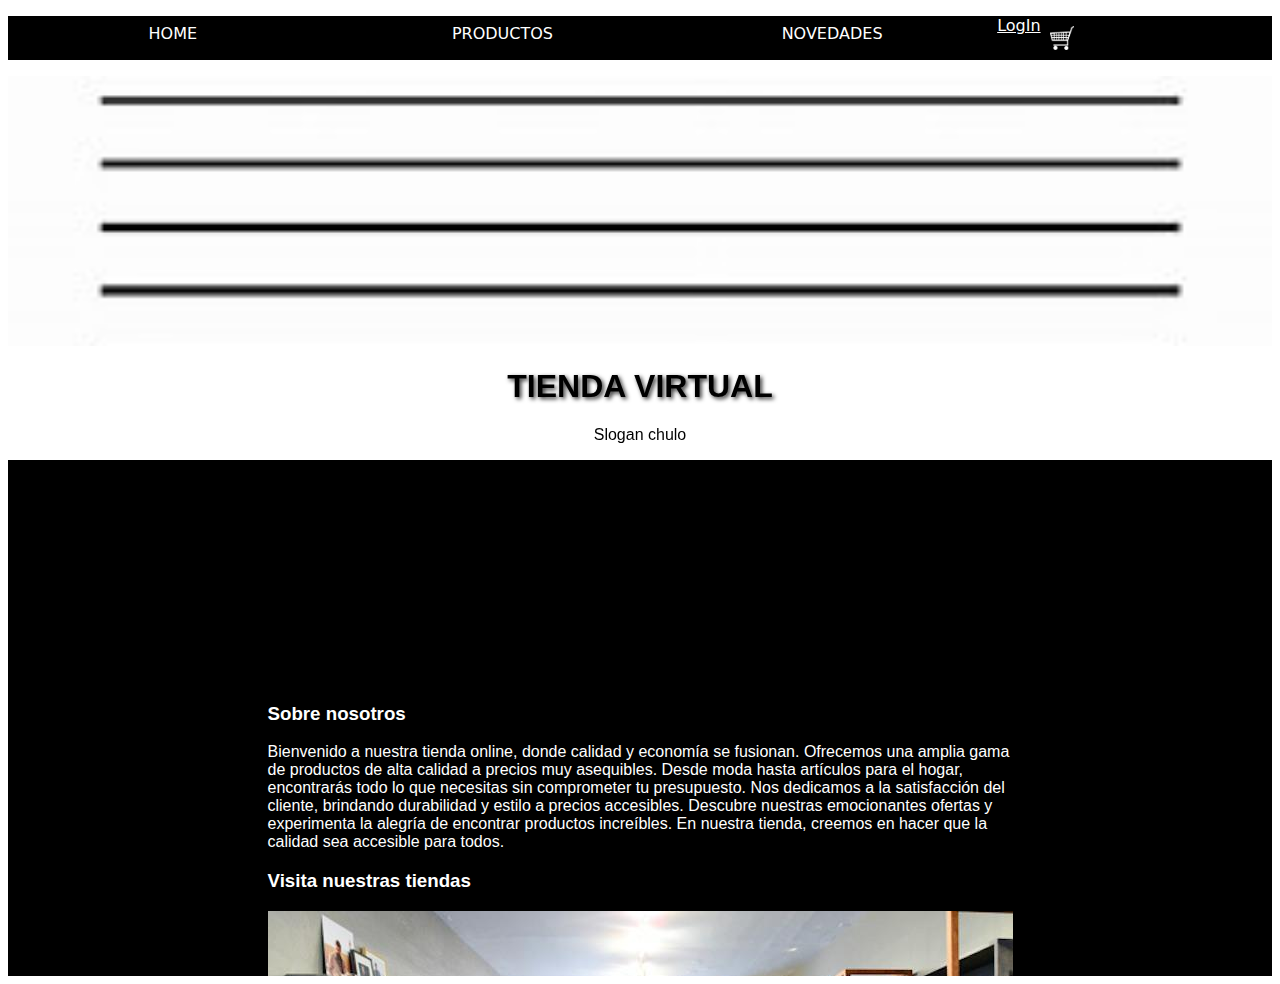
<file: index.html>
<!DOCTYPE html>
<html lang="es">
<head>
<meta charset="UTF-8 ">
<meta name="viewport" content="width=device-width, initial-scale=1.0">
	<title>Tienda</title>
    <link rel="stylesheet" href="UF3-2.css">
</head>
<body>
  <div class="lista"> 
    <ul class="menu-list">
        <li class="menu-item">HOME</li> 
        <li class="menu-item productos">
          PRODUCTOS
          <ul class="sub-menu">
            <a href="UF3-2-c1.html" class="enlaces"><li class="menu-item">Camisetas</li></a>
            <a href="UF3-2-c2.html" class="enlaces"><li class="menu-item">Sudaderas</li></a>
            <a href="UF3-2-c3.html" class="enlaces"><li class="menu-item">Pantalones</li></a>
            <a href="UF3-2-c4.html" class="enlaces"><li class="menu-item">Zapatos</li></a>
            <a href="UF3-2-c5.html" class="enlaces"><li class="menu-item">Accesorios</li></a>
        </ul>
      </li>          
        <li class="menu-item">NOVEDADES</li> 
        <a href="UF3-2li.html" class="enlaces"><li class="menu-item">LogIn</li></a> 
        <div class="image-container">
          <img src="carrito.png" width="10%" height="10%" alt="Imagen 1" class="responsive-image">
          <div class="hover-box2">
            <p class="mi-p"><li>camiseta</li>
                            <li>pantalones</li>
                            <li>pulsera hombre</li></p>
          </div>
        </div>
    </ul>
  </div>
  
  <div class="container">
    <!-- Seccion parallax -->
    <section class="parallax-bg" 
    style="background-image: url(blanco1.jpg)">
    </section>
    <section class="parallax-content">
      <div>
        <h1 class="mi-h1"><b>TIENDA VIRTUAL</b></h1>
        <p class="mi-p">Slogan chulo</p>
      </div>
    </section>
    
    <!-- Seccion NO parallax -->
    <section class="no-parallax-section bg-1">
      <div class="no-parallax-content">
        <h3 class="mi-h4">Sobre nosotros</h3>
        <p class="mi-p2">Bienvenido a nuestra tienda online, donde calidad y economía se fusionan. Ofrecemos una amplia gama de productos de alta calidad a precios muy asequibles. Desde moda hasta artículos para el hogar, encontrarás todo lo que necesitas sin comprometer tu presupuesto. Nos dedicamos a la satisfacción del cliente, brindando durabilidad y estilo a precios accesibles. Descubre nuestras emocionantes ofertas y experimenta la alegría de encontrar productos increíbles. En nuestra tienda, creemos en hacer que la calidad sea accesible para todos.
        </p>
        <h3 class="mi-h4">Visita nuestras tiendas</h3>
        <img src="ropa0.jpg">
          </div>
    </section>

        <footer>
          <div class="lista"> 
            <ul class="menu-list">
              <li class="menu-item">Sobre nosotros</li> 
              <li class="menu-item">Terminos y Condiciones</li> 
              <li class="menu-item">Contacto</li> 
            </ul>
            </div>
            <p class="enlaces">&copy; 2024 Tienda Virtual. Todos los derechos reservados.</p>
        </footer>
  </div>
</body>
</html>
</file>
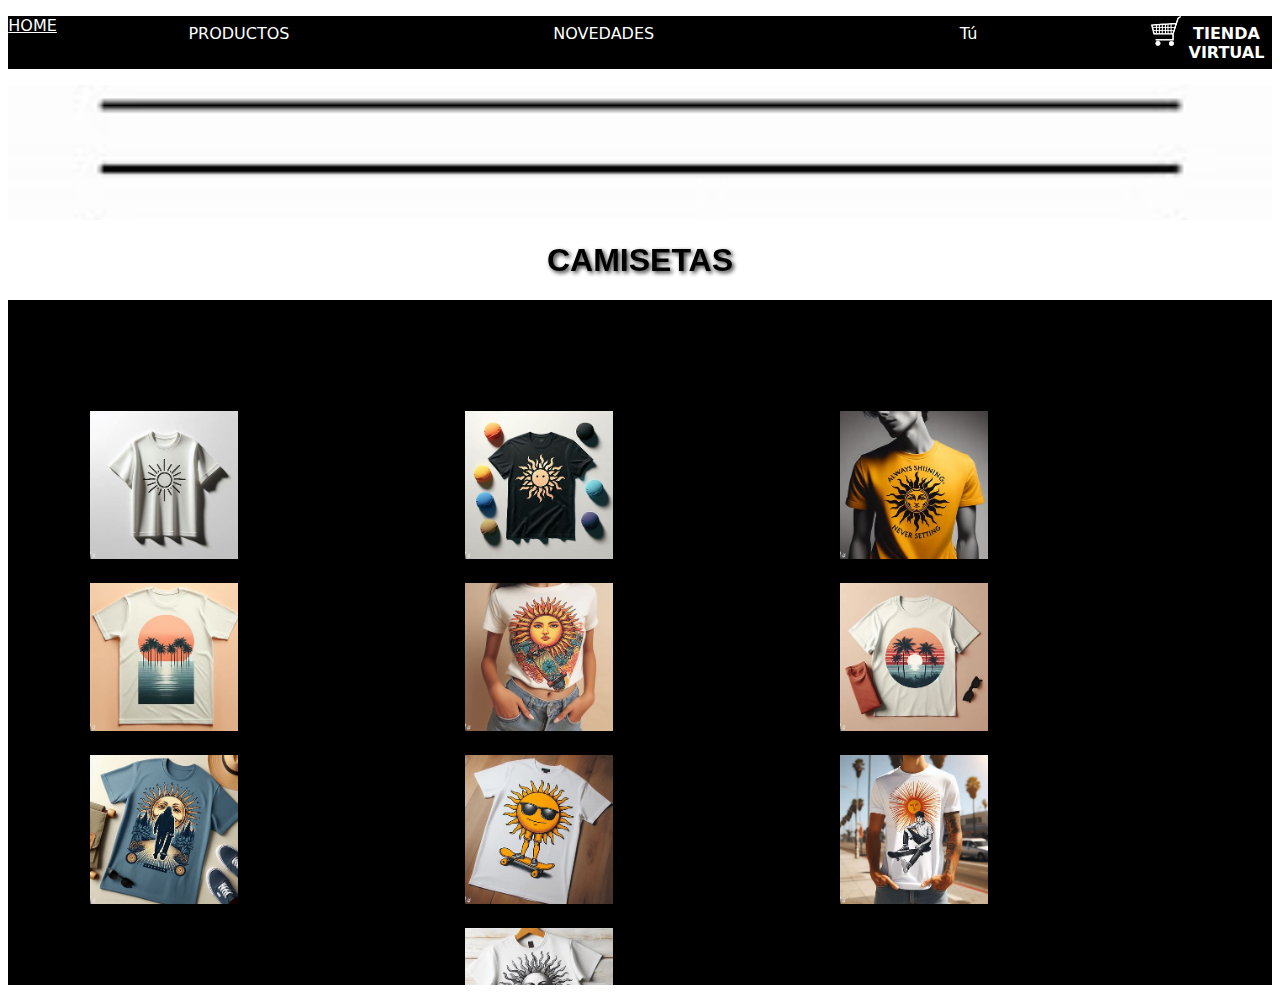
<file: UF3-2-c1.html>
<!DOCTYPE html>
<html lang="en">
<head>
<meta charset="UTF-8 ">
<meta name="viewport" content="width=device-width, initial-scale=1.0">
	<title>Tienda</title>
    <link rel="stylesheet" href="UF3-2.css">
</head>
<body>
   
  <div class="lista"> 
    <ul class="menu-list">
        <a href="index.html" class="enlaces"><li class="menu-item">HOME</li></a> 
        <li class="menu-item productos">
          PRODUCTOS
          <ul class="sub-menu">
              <a href="UF3-2-c1.html" class="enlaces"><li class="menu-item">Camisetas</li></a>
              <a href="UF3-2-c2.html" class="enlaces"><li class="menu-item">Sudaderas</li></a>
              <a href="UF3-2-c3.html" class="enlaces"><li class="menu-item">Pantalones</li></a>
              <a href="UF3-2-c4.html" class="enlaces"><li class="menu-item">Zapatos</li></a>
              <a href="UF3-2-c5.html" class="enlaces"><li class="menu-item">Accesorios</li></a>
          </ul>
      </li>          
        <li class="menu-item">NOVEDADES</li> 
        <li class="menu-item">Tú</li> 
        <li class="menu_item"><img src="carrito.png" width="30" height="30"></li>
        <li class="menu-item2"><b>TIENDA VIRTUAL</b></li> 
    </ul>
  </div>
  
  <div class="container">
    <!-- Seccion parallax -->
    <section class="parallax-bg2" style="background-image: url(blanco1.jpg)"></section>
    <section class="parallax-content2">
       <h1 class="mi-h1"><b>CAMISETAS</b></h1>
    </section>
    
    <!-- Seccion NO parallax -->
    <section class="no-parallax-section bg-1">
      <div class="no-parallax-content2">
        <div class="image-container">
          <img src="camiseta1.jpg" width="40%" height="40%" alt="Imagen 1" class="responsive-image">
          <div class="hover-box">
            <p class="mi-p">Camiseta: 10€</p>
          </div>
        </div>
        <div class="image-container">
          <img src="camiseta2.jpg" width="40%" height="40%" alt="Imagen 1" class="responsive-image">
          <div class="hover-box">
            <p class="mi-p">Camiseta: 10€</p>
          </div>
        </div>
        <div class="image-container">
          <img src="camiseta3.jpg" width="40%" height="40%" alt="Imagen 1" class="responsive-image">
          <div class="hover-box">
            <p class="mi-p">Camiseta: 10€</p>
          </div>
        </div>
        <div class="image-container">
          <img src="camiseta4.jpg" width="40%" height="40%" alt="Imagen 1" class="responsive-image">
          <div class="hover-box">
            <p class="mi-p">Camiseta: 10€</p>
          </div>
        </div>
        <div class="image-container">
          <img src="camiseta5.jpg" width="40%" height="40%" alt="Imagen 1" class="responsive-image">
          <div class="hover-box">
            <p class="mi-p">Camiseta: 10€</p>
          </div>
        </div>
        <div class="image-container">
          <img src="camiseta6.jpg" width="40%" height="40%" alt="Imagen 1" class="responsive-image">
          <div class="hover-box">
            <p class="mi-p">Camiseta: 10€</p>
          </div>
        </div>
        <div class="image-container">
          <img src="camiseta7.jpg" width="40%" height="40%" alt="Imagen 1" class="responsive-image">
          <div class="hover-box">
            <p class="mi-p">Camiseta: 10€</p>
          </div>
        </div>
        <div class="image-container">
          <img src="camiseta8.jpg" width="40%" height="40%" alt="Imagen 1" class="responsive-image">
          <div class="hover-box">
            <p class="mi-p">Camiseta: 10€</p>
          </div>
        </div>
        <div class="image-container">
          <img src="camiseta9.jpg" width="40%" height="40%" alt="Imagen 1" class="responsive-image">
          <div class="hover-box">
            <p class="mi-p">Camiseta: 10€</p>
          </div>
        </div>
        <div class="image-container">
          <img src="camiseta10.jpg" width="40%" height="40%" alt="Imagen 1" class="responsive-image">
          <div class="hover-box">
            <p class="mi-p">Camiseta: 10€</p>
          </div>
        </div>
          <div class="lista"> 
            <ul class="menu-list">
              <li class="menu-item">Sobre nosotros</li> 
              <li class="menu-item">Terminos y Condiciones</li> 
              <li class="menu-item">Contacto</li> 
            </ul>
            </div>
            <p class="enlaces">&copy; 2024 Tienda Virtual. Todos los derechos reservados.</p>
        </footer>
      </div>
  </div>
</body>
</html>
</file>
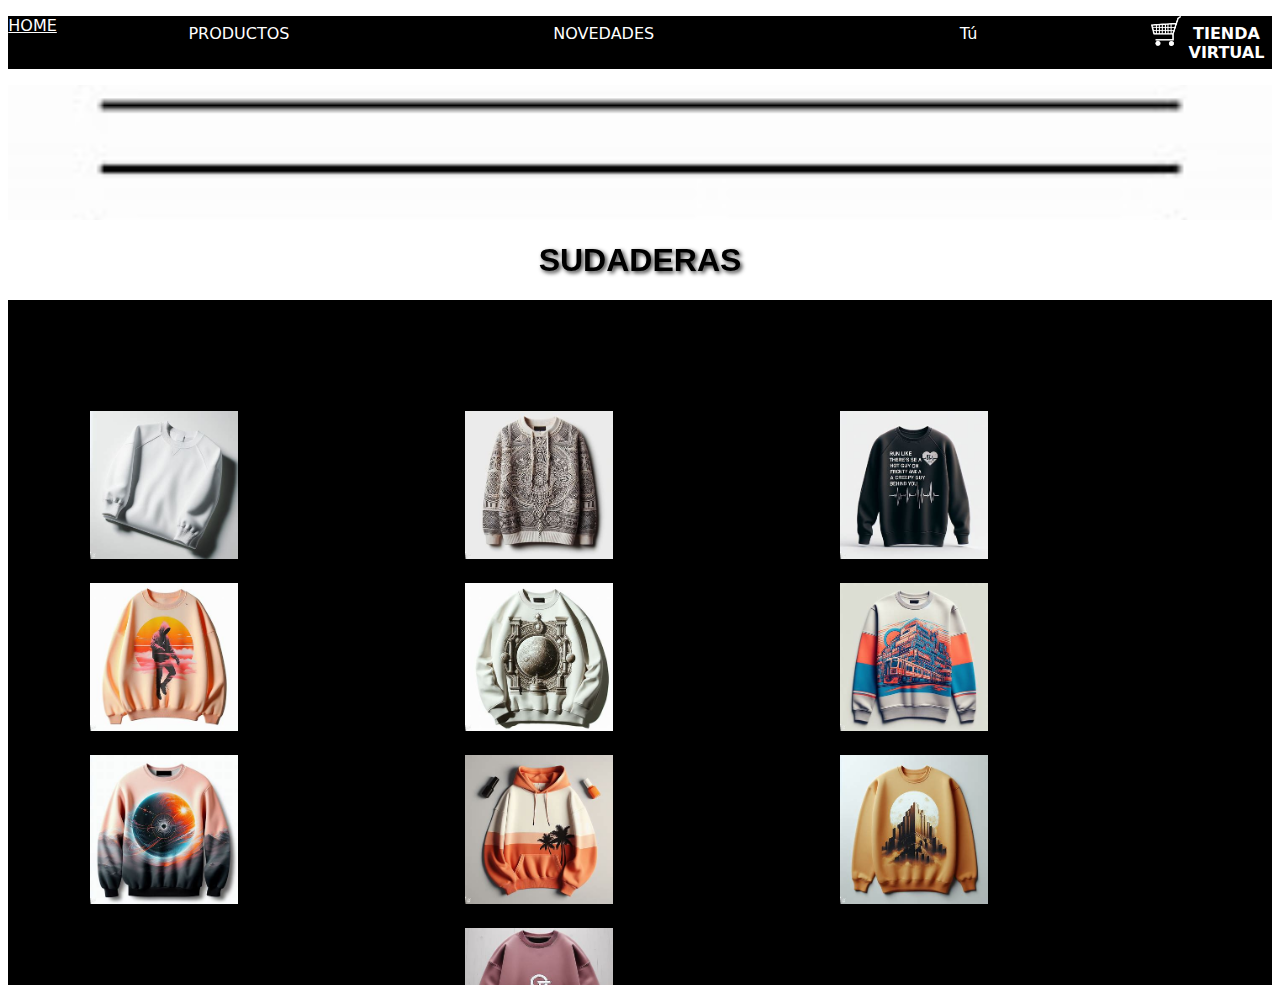
<file: UF3-2-c2.html>
<!DOCTYPE html>
<html lang="en">
<head>
<meta charset="UTF-8 ">
<meta name="viewport" content="width=device-width, initial-scale=1.0">
	<title>Tienda</title>
    <link rel="stylesheet" href="UF3-2.css">
</head>
<body>
   
  <div class="lista"> 
    <ul class="menu-list">
        <a href="index.html" class="enlaces"><li class="menu-item">HOME</li></a> 
        <li class="menu-item productos">
          PRODUCTOS
          <ul class="sub-menu">
              <a href="UF3-2-c1.html" class="enlaces"><li class="menu-item">Camisetas</li></a>
              <a href="UF3-2-c2.html" class="enlaces"><li class="menu-item">Sudaderas</li></a>
              <a href="UF3-2-c3.html" class="enlaces"><li class="menu-item">Pantalones</li></a>
              <a href="UF3-2-c4.html" class="enlaces"><li class="menu-item">Zapatos</li></a>
              <a href="UF3-2-c5.html" class="enlaces"><li class="menu-item">Accesorios</li></a>
          </ul>
      </li>          
        <li class="menu-item">NOVEDADES</li> 
        <li class="menu-item">Tú</li> 
        <li class="menu_item"><img src="carrito.png" width="30" height="30"></li>
        <li class="menu-item2"><b>TIENDA VIRTUAL</b></li> 
    </ul>
  </div>
  
  <div class="container">
    <!-- Seccion parallax -->
    <section class="parallax-bg2" style="background-image: url(blanco1.jpg)"></section>
    <section class="parallax-content2">
       <h1 class="mi-h1"><b>SUDADERAS</b></h1>
    </section>
    
    <!-- Seccion NO parallax -->
    <section class="no-parallax-section bg-1">
      <div class="no-parallax-content2">
        <div class="image-container">
          <img src="sudadera1.jpg" width="40%" height="40%" alt="Imagen 1" class="responsive-image">
          <div class="hover-box">
            <p class="mi-p">Sudadera: 10€</p>
          </div>
        </div>
        <div class="image-container">
          <img src="sudadera2.jpg" width="40%" height="40%" alt="Imagen 1" class="responsive-image">
          <div class="hover-box">
            <p class="mi-p">Sudadera: 10€</p>
          </div>
        </div>
        <div class="image-container">
          <img src="sudadera3.jpg" width="40%" height="40%" alt="Imagen 1" class="responsive-image">
          <div class="hover-box">
            <p class="mi-p">Sudadera: 10€</p>
          </div>
        </div>
        <div class="image-container">
          <img src="sudadera4.jpg" width="40%" height="40%" alt="Imagen 1" class="responsive-image">
          <div class="hover-box">
            <p class="mi-p">Sudadera: 10€</p>
          </div>
        </div>
        <div class="image-container">
          <img src="sudadera5.jpg" width="40%" height="40%" alt="Imagen 1" class="responsive-image">
          <div class="hover-box">
            <p class="mi-p">Sudadera: 10€</p>
          </div>
        </div>
        <div class="image-container">
          <img src="sudadera6.jpg" width="40%" height="40%" alt="Imagen 1" class="responsive-image">
          <div class="hover-box">
            <p class="mi-p">Sudadera: 10€</p>
          </div>
        </div>
        <div class="image-container">
          <img src="sudadera7.jpg" width="40%" height="40%" alt="Imagen 1" class="responsive-image">
          <div class="hover-box">
            <p class="mi-p">Sudadera: 10€</p>
          </div>
        </div>
        <div class="image-container">
          <img src="sudadera8.jpg" width="40%" height="40%" alt="Imagen 1" class="responsive-image">
          <div class="hover-box">
            <p class="mi-p">Sudadera: 10€</p>
          </div>
        </div>
        <div class="image-container">
          <img src="sudadera9.jpg" width="40%" height="40%" alt="Imagen 1" class="responsive-image">
          <div class="hover-box">
            <p class="mi-p">Sudadera: 10€</p>
          </div>
        </div>
        <div class="image-container">
          <img src="sudadera10.jpg" width="40%" height="40%" alt="Imagen 1" class="responsive-image">
          <div class="hover-box">
            <p class="mi-p">Sudadera: 10€</p>
          </div>
        </div>
          <div class="lista"> 
            <ul class="menu-list">
              <li class="menu-item">Sobre nosotros</li> 
              <li class="menu-item">Terminos y Condiciones</li> 
              <li class="menu-item">Contacto</li> 
            </ul>
            </div>
            <p class="enlaces">&copy; 2024 Tienda Virtual. Todos los derechos reservados.</p>
        </footer>
      </div>
  </div>
</body>
</html>
</file>
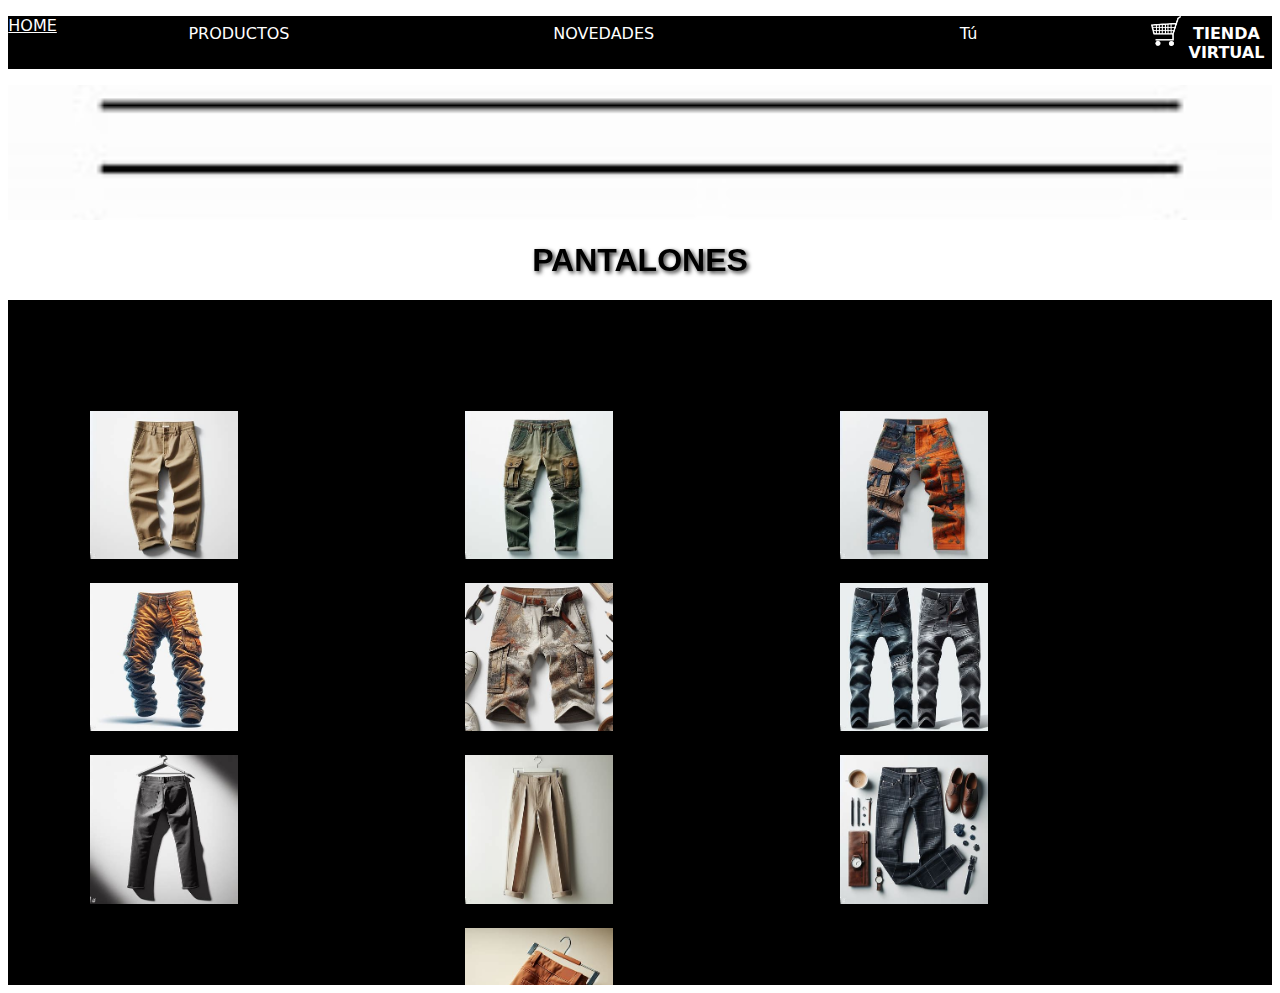
<file: UF3-2-c3.html>
<!DOCTYPE html>
<html lang="en">
<head>
<meta charset="UTF-8 ">
<meta name="viewport" content="width=device-width, initial-scale=1.0">
	<title>Tienda</title>
    <link rel="stylesheet" href="UF3-2.css">
</head>
<body>
   
  <div class="lista"> 
    <ul class="menu-list">
        <a href="index.html" class="enlaces"><li class="menu-item">HOME</li></a> 
        <li class="menu-item productos">
          PRODUCTOS
          <ul class="sub-menu">
              <a href="UF3-2-c1.html" class="enlaces"><li class="menu-item">Camisetas</li></a>
              <a href="UF3-2-c2.html" class="enlaces"><li class="menu-item">Sudaderas</li></a>
              <a href="UF3-2-c3.html" class="enlaces"><li class="menu-item">Pantalones</li></a>
              <a href="UF3-2-c4.html" class="enlaces"><li class="menu-item">Zapatos</li></a>
              <a href="UF3-2-c5.html" class="enlaces"><li class="menu-item">Accesorios</li></a>
          </ul>
      </li>          
        <li class="menu-item">NOVEDADES</li> 
        <li class="menu-item">Tú</li> 
        <li class="menu_item"><img src="carrito.png" width="30" height="30"></li>
        <li class="menu-item2"><b>TIENDA VIRTUAL</b></li> 
    </ul>
  </div>
  
  <div class="container">
    <!-- Seccion parallax -->
    <section class="parallax-bg2" style="background-image: url(blanco1.jpg)"></section>
    <section class="parallax-content2">
       <h1 class="mi-h1"><b>PANTALONES</b></h1>
    </section>
    
    <!-- Seccion NO parallax -->
    <section class="no-parallax-section bg-1">
      <div class="no-parallax-content2">
        <div class="image-container">
          <img src="pantalon1.jpg" width="40%" height="40%" alt="Imagen 1" class="responsive-image">
          <div class="hover-box">
            <p class="mi-p">pantalon: 10€</p>
          </div>
        </div>
        <div class="image-container">
          <img src="pantalon2.jpg" width="40%" height="40%" alt="Imagen 1" class="responsive-image">
          <div class="hover-box">
            <p class="mi-p">pantalon: 10€</p>
          </div>
        </div>
        <div class="image-container">
          <img src="pantalon3.jpg" width="40%" height="40%" alt="Imagen 1" class="responsive-image">
          <div class="hover-box">
            <p class="mi-p">pantalon: 10€</p>
          </div>
        </div>
        <div class="image-container">
          <img src="pantalon4.jpg" width="40%" height="40%" alt="Imagen 1" class="responsive-image">
          <div class="hover-box">
            <p class="mi-p">pantalon: 10€</p>
          </div>
        </div>
        <div class="image-container">
          <img src="pantalon5.jpg" width="40%" height="40%" alt="Imagen 1" class="responsive-image">
          <div class="hover-box">
            <p class="mi-p">pantalon: 10€</p>
          </div>
        </div>
        <div class="image-container">
          <img src="pantalon6.jpg" width="40%" height="40%" alt="Imagen 1" class="responsive-image">
          <div class="hover-box">
            <p class="mi-p">pantalon: 10€</p>
          </div>
        </div>
        <div class="image-container">
          <img src="pantalon7.jpg" width="40%" height="40%" alt="Imagen 1" class="responsive-image">
          <div class="hover-box">
            <p class="mi-p">pantalon: 10€</p>
          </div>
        </div>
        <div class="image-container">
          <img src="pantalon8.jpg" width="40%" height="40%" alt="Imagen 1" class="responsive-image">
          <div class="hover-box">
            <p class="mi-p">pantalon: 10€</p>
          </div>
        </div>
        <div class="image-container">
          <img src="pantalon9.jpg" width="40%" height="40%" alt="Imagen 1" class="responsive-image">
          <div class="hover-box">
            <p class="mi-p">pantalon: 10€</p>
          </div>
        </div>
        <div class="image-container">
          <img src="pantalon10.jpg" width="40%" height="40%" alt="Imagen 1" class="responsive-image">
          <div class="hover-box">
            <p class="mi-p">pantalon: 10€</p>
          </div>
        </div>
          <div class="lista"> 
            <ul class="menu-list">
              <li class="menu-item">Sobre nosotros</li> 
              <li class="menu-item">Terminos y Condiciones</li> 
              <li class="menu-item">Contacto</li> 
            </ul>
            </div>
            <p class="enlaces">&copy; 2024 Tienda Virtual. Todos los derechos reservados.</p>
        </footer>
      </div>
  </div>
</body>
</html>
</file>
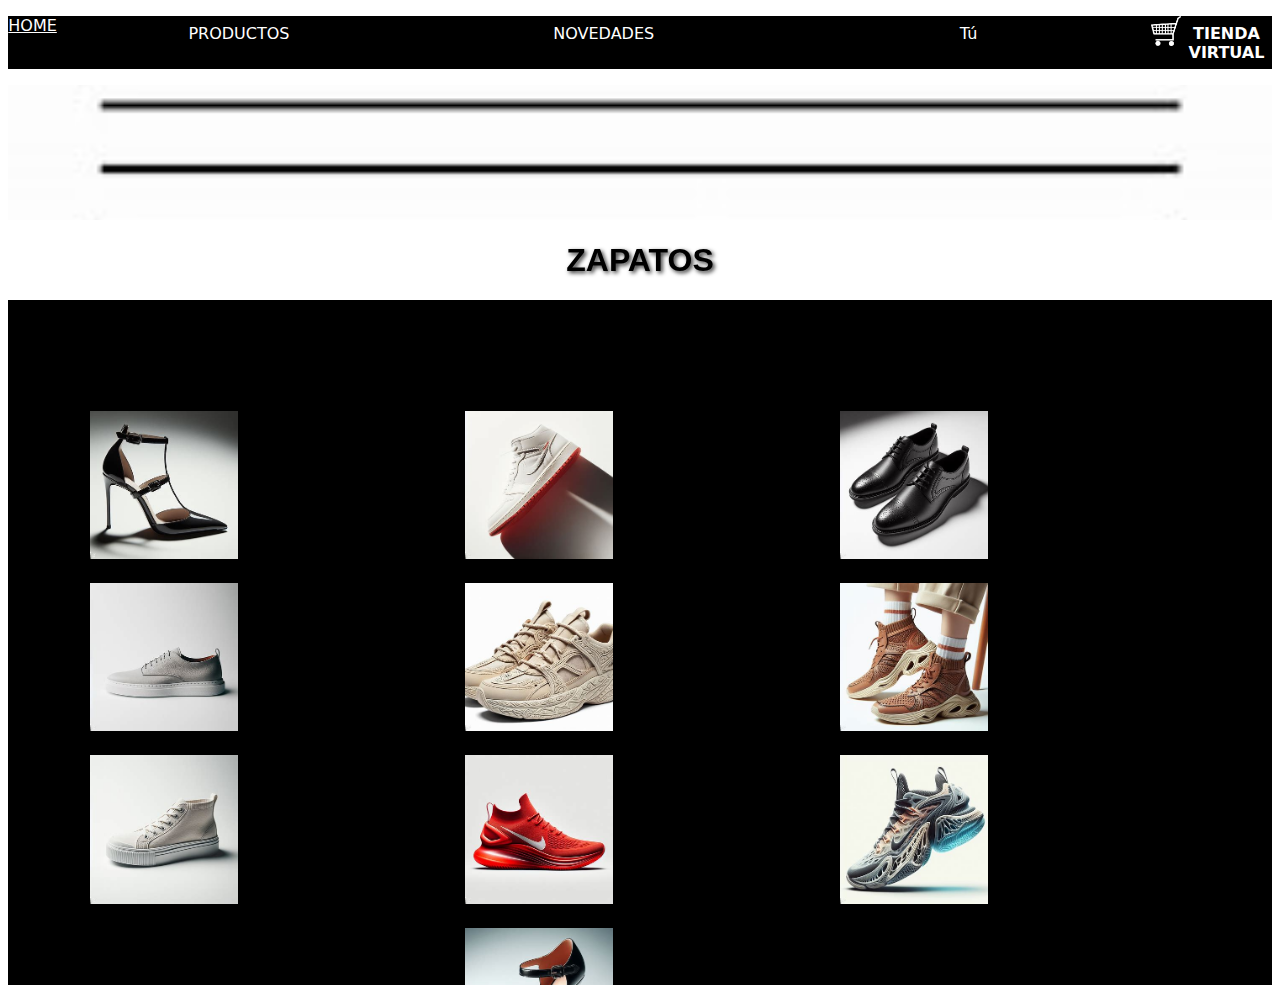
<file: UF3-2-c4.html>
<!DOCTYPE html>
<html lang="en">
<head>
<meta charset="UTF-8 ">
<meta name="viewport" content="width=device-width, initial-scale=1.0">
	<title>Tienda</title>
    <link rel="stylesheet" href="UF3-2.css">
</head>
<body>
   
  <div class="lista"> 
    <ul class="menu-list">
        <a href="index.html" class="enlaces"><li class="menu-item">HOME</li></a> 
        <li class="menu-item productos">
          PRODUCTOS
          <ul class="sub-menu">
              <a href="UF3-2-c1.html" class="enlaces"><li class="menu-item">Camisetas</li></a>
              <a href="UF3-2-c2.html" class="enlaces"><li class="menu-item">Sudaderas</li></a>
              <a href="UF3-2-c3.html" class="enlaces"><li class="menu-item">Pantalones</li></a>
              <a href="UF3-2-c4.html" class="enlaces"><li class="menu-item">Zapatos</li></a>
              <a href="UF3-2-c5.html" class="enlaces"><li class="menu-item">Accesorios</li></a>
          </ul>
      </li>          
        <li class="menu-item">NOVEDADES</li> 
        <li class="menu-item">Tú</li> 
        <li class="menu_item"><img src="carrito.png" width="30" height="30"></li>
        <li class="menu-item2"><b>TIENDA VIRTUAL</b></li> 
    </ul>
  </div>
  
  <div class="container">
    <!-- Seccion parallax -->
    <section class="parallax-bg2" style="background-image: url(blanco1.jpg)"></section>
    <section class="parallax-content2">
       <h1 class="mi-h1"><b>ZAPATOS</b></h1>
    </section>
    
    <!-- Seccion NO parallax -->
    <section class="no-parallax-section bg-1">
      <div class="no-parallax-content2">
        <div class="image-container">
          <img src="zapato1.jpg" width="40%" height="40%" alt="Imagen 1" class="responsive-image">
          <div class="hover-box">
            <p class="mi-p">Zapatos: 10€</p>
          </div>
        </div>
        <div class="image-container">
          <img src="zapato2.jpg" width="40%" height="40%" alt="Imagen 1" class="responsive-image">
          <div class="hover-box">
            <p class="mi-p">Zapatos: 10€</p>
          </div>
        </div>
        <div class="image-container">
          <img src="zapato3.jpg" width="40%" height="40%" alt="Imagen 1" class="responsive-image">
          <div class="hover-box">
            <p class="mi-p">Zapatos: 10€</p>
          </div>
        </div>
        <div class="image-container">
          <img src="zapato4.jpg" width="40%" height="40%" alt="Imagen 1" class="responsive-image">
          <div class="hover-box">
            <p class="mi-p">Zapatos: 10€</p>
          </div>
        </div>
        <div class="image-container">
          <img src="zapato5.jpg" width="40%" height="40%" alt="Imagen 1" class="responsive-image">
          <div class="hover-box">
            <p class="mi-p">Zapatos: 10€</p>
          </div>
        </div>
        <div class="image-container">
          <img src="zapato6.jpg" width="40%" height="40%" alt="Imagen 1" class="responsive-image">
          <div class="hover-box">
            <p class="mi-p">Zapatos: 10€</p>
          </div>
        </div>
        <div class="image-container">
          <img src="zapato7.jpg" width="40%" height="40%" alt="Imagen 1" class="responsive-image">
          <div class="hover-box">
            <p class="mi-p">Zapatos: 10€</p>
          </div>
        </div>
        <div class="image-container">
          <img src="zapato8.jpg" width="40%" height="40%" alt="Imagen 1" class="responsive-image">
          <div class="hover-box">
            <p class="mi-p">Zapatos: 10€</p>
          </div>
        </div>
        <div class="image-container">
          <img src="zapato9.jpg" width="40%" height="40%" alt="Imagen 1" class="responsive-image">
          <div class="hover-box">
            <p class="mi-p">Zapatos: 10€</p>
          </div>
        </div>
        <div class="image-container">
          <img src="zapato10.jpg" width="40%" height="40%" alt="Imagen 1" class="responsive-image">
          <div class="hover-box">
            <p class="mi-p">Zapatos: 10€</p>
          </div>
        </div>
          <div class="lista"> 
            <ul class="menu-list">
              <li class="menu-item">Sobre nosotros</li> 
              <li class="menu-item">Terminos y Condiciones</li> 
              <li class="menu-item">Contacto</li> 
            </ul>
            </div>
            <p class="enlaces">&copy; 2024 Tienda Virtual. Todos los derechos reservados.</p>
        </footer>
      </div>
  </div>
</body>
</html>
</file>
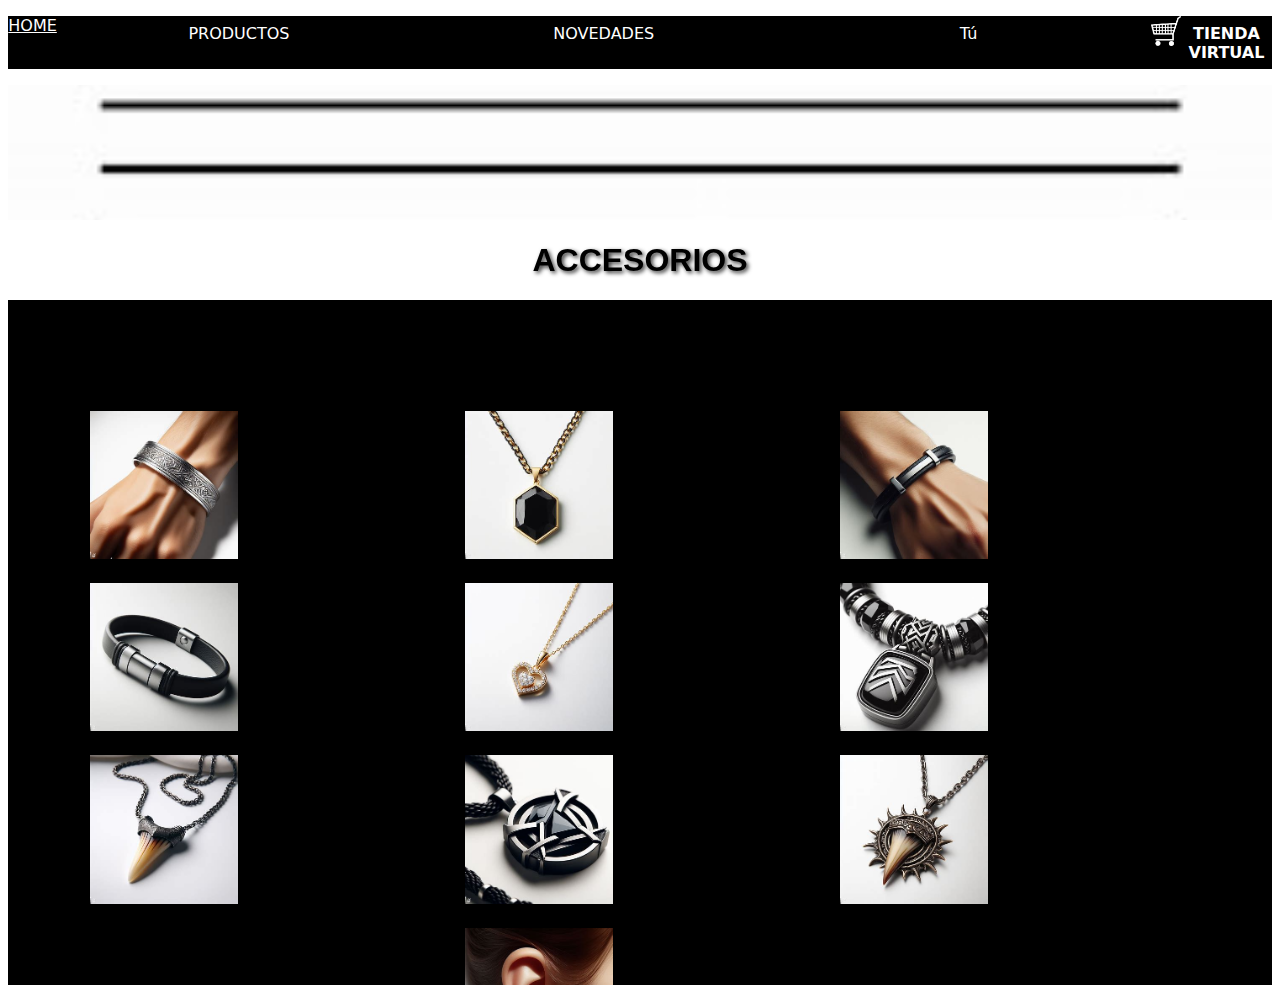
<file: UF3-2-c5.html>
<!DOCTYPE html>
<html lang="en">
<head>
<meta charset="UTF-8 ">
<meta name="viewport" content="width=device-width, initial-scale=1.0">
	<title>Tienda</title>
    <link rel="stylesheet" href="UF3-2.css">
</head>
<body>
   
  <div class="lista"> 
    <ul class="menu-list">
        <a href="index.html" class="enlaces"><li class="menu-item">HOME</li></a> 
        <li class="menu-item productos">
          PRODUCTOS
          <ul class="sub-menu">
              <a href="UF3-2-c1.html" class="enlaces"><li class="menu-item">Camisetas</li></a>
              <a href="UF3-2-c2.html" class="enlaces"><li class="menu-item">Sudaderas</li></a>
              <a href="UF3-2-c3.html" class="enlaces"><li class="menu-item">Pantalones</li></a>
              <a href="UF3-2-c4.html" class="enlaces"><li class="menu-item">Zapatos</li></a>
              <a href="UF3-2-c5.html" class="enlaces"><li class="menu-item">Accesorios</li></a>
          </ul>
      </li>          
        <li class="menu-item">NOVEDADES</li> 
        <li class="menu-item">Tú</li> 
        <li class="menu_item"><img src="carrito.png" width="30" height="30"></li>
        <li class="menu-item2"><b>TIENDA VIRTUAL</b></li> 
    </ul>
  </div>
  
  <div class="container">
    <!-- Seccion parallax -->
    <section class="parallax-bg2" style="background-image: url(blanco1.jpg)"></section>
    <section class="parallax-content2">
       <h1 class="mi-h1"><b>ACCESORIOS</b></h1>
    </section>
    
    <!-- Seccion NO parallax -->
    <section class="no-parallax-section bg-1">
      <div class="no-parallax-content2">
        <div class="image-container">
          <img src="acc1.jpg" width="40%" height="40%" alt="Imagen 1" class="responsive-image">
          <div class="hover-box">
            <p class="mi-p">pulsera hombre: 10€</p>
          </div>
        </div>
        <div class="image-container">
          <img src="acc2.jpg" width="40%" height="40%" alt="Imagen 1" class="responsive-image">
          <div class="hover-box">
            <p class="mi-p">collar: 10€</p>
          </div>
        </div>
        <div class="image-container">
          <img src="acc3.jpg" width="40%" height="40%" alt="Imagen 1" class="responsive-image">
          <div class="hover-box">
            <p class="mi-p">pulsera: 10€</p>
          </div>
        </div>
        <div class="image-container">
          <img src="acc4.jpg" width="40%" height="40%" alt="Imagen 1" class="responsive-image">
          <div class="hover-box">
            <p class="mi-p">pulsera: 10€</p>
          </div>
        </div>
        <div class="image-container">
          <img src="acc5.jpg" width="40%" height="40%" alt="Imagen 1" class="responsive-image">
          <div class="hover-box">
            <p class="mi-p">collar to wapo: 10€</p>
          </div>
        </div>
        <div class="image-container">
          <img src="acc6.jpg" width="40%" height="40%" alt="Imagen 1" class="responsive-image">
          <div class="hover-box">
            <p class="mi-p">pantalon: 10€</p>
          </div>
        </div>
        <div class="image-container">
          <img src="acc7.jpg" width="40%" height="40%" alt="Imagen 1" class="responsive-image">
          <div class="hover-box">
            <p class="mi-p">pantalon: 10€</p>
          </div>
        </div>
        <div class="image-container">
          <img src="acc8.jpg" width="40%" height="40%" alt="Imagen 1" class="responsive-image">
          <div class="hover-box">
            <p class="mi-p">pantalon: 10€</p>
          </div>
        </div>
        <div class="image-container">
          <img src="acc9.jpg" width="40%" height="40%" alt="Imagen 1" class="responsive-image">
          <div class="hover-box">
            <p class="mi-p">pantalon: 10€</p>
          </div>
        </div>
        <div class="image-container">
          <img src="acc10.jpg" width="40%" height="40%" alt="Imagen 1" class="responsive-image">
          <div class="hover-box">
            <p class="mi-p">pantalon: 10€</p>
          </div>
        </div>
          <div class="lista"> 
            <ul class="menu-list">
              <li class="menu-item">Sobre nosotros</li> 
              <li class="menu-item">Terminos y Condiciones</li> 
              <li class="menu-item">Contacto</li> 
            </ul>
            </div>
            <p class="enlaces">&copy; 2024 Tienda Virtual. Todos los derechos reservados.</p>
        </footer>
      </div>
  </div>
</body>
</html>
</file>
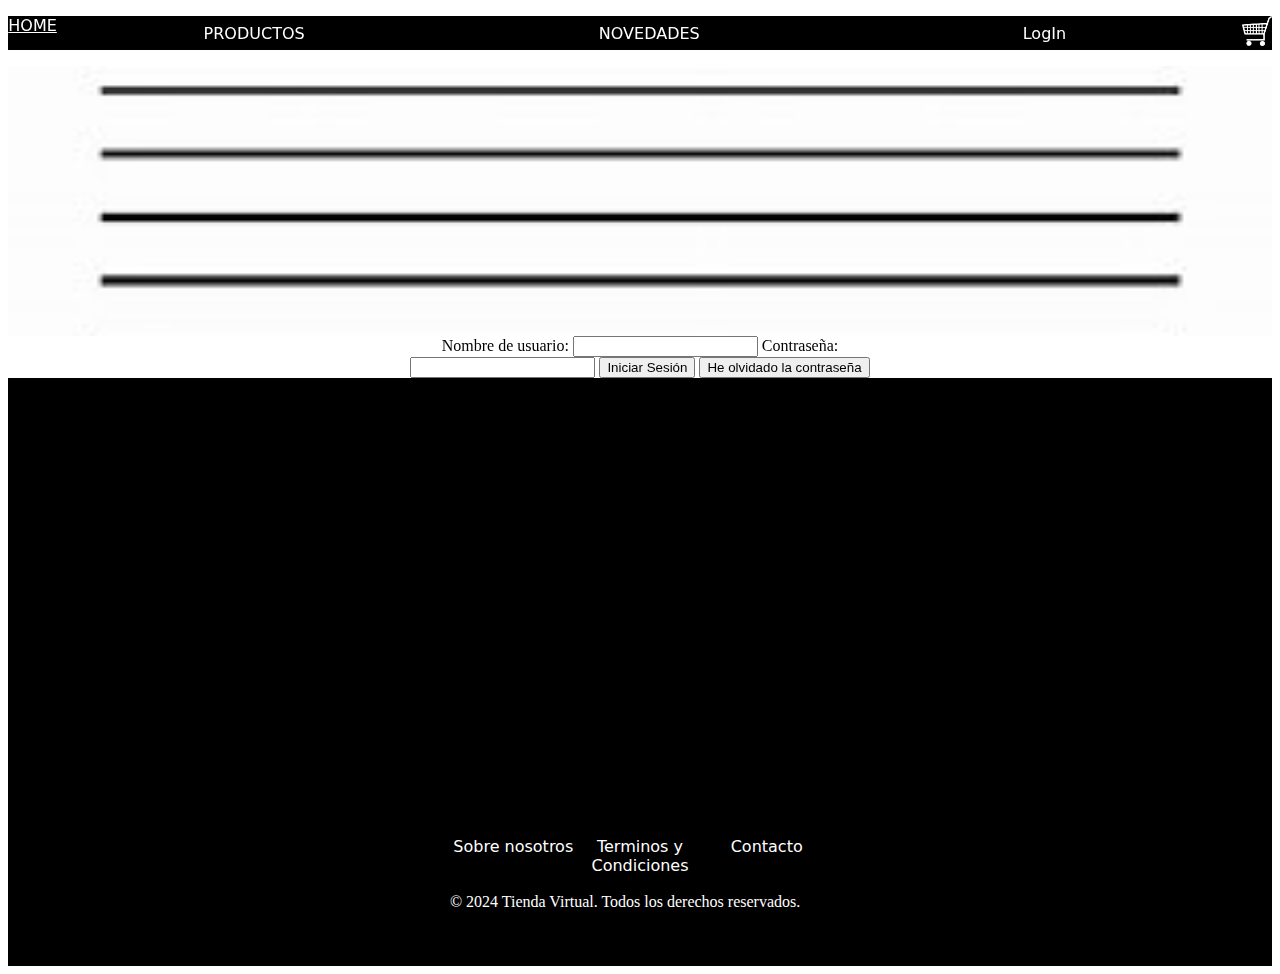
<file: UF3-2li.html>
<!DOCTYPE html>
<html lang="en">
<head>
<meta charset="UTF-8 ">
<meta name="viewport" content="width=device-width, initial-scale=1.0">
	<title>Tienda</title>
    <link rel="stylesheet" href="UF3-2.css">
</head>
<body>
   
  <div class="lista"> 
    <ul class="menu-list">
        <a href="index.html" class="enlaces"><li class="menu-item">HOME</li></a>
        <li class="menu-item productos">
          PRODUCTOS
          <ul class="sub-menu">
            <a href="UF3-2-c1.html" class="enlaces"><li class="menu-item">Camisetas</li></a>
            <a href="UF3-2-c2.html" class="enlaces"><li class="menu-item">Sudaderas</li></a>
            <a href="UF3-2-c3.html" class="enlaces"><li class="menu-item">Pantalones</li></a>
            <a href="UF3-2-c4.html" class="enlaces"><li class="menu-item">Zapatos</li></a>
            <a href="UF3-2-c5.html" class="enlaces"><li class="menu-item">Accesorios</li></a>
        </ul>
      </li>          
        <li class="menu-item">NOVEDADES</li> 
        <li class="menu-item">LogIn</li> 
        <li class="menu_item2"><img src="carrito.png" width="30" height="30"></li>
    </ul>
  </div>
  
  <div class="container">
    <!-- Seccion parallax -->
    <section class="parallax-bg" 
    style="background-image: url(blanco1.jpg)">
    </section>
    <section class="parallax-content">
      <div>
        <form>
            <label for="username">Nombre de usuario:</label>
            <input type="text" id="username" name="username" required>
    
            <label for="password">Contraseña:</label>
            <input type="password" id="password" name="password" required>
    
            <button type="submit">Iniciar Sesión</button>
            <button type="button" class="forgot-password">He olvidado la contraseña</button>
        </form>
      </div>
    </section>
    
    <!-- Seccion NO parallax -->
    <section class="no-parallax-section bg-1">
      <div class="no-parallax-content">
        <footer>
          <div class="lista"> 
            <ul class="menu-list">
              <li class="menu-item">Sobre nosotros</li> 
              <li class="menu-item">Terminos y Condiciones</li> 
              <li class="menu-item">Contacto</li> 
            </ul>
            </div>
            <p class="enlaces">&copy; 2024 Tienda Virtual. Todos los derechos reservados.</p>
        </footer>
      </div>
  </div>
</body>
</html>
</file>
<file: UF3-2.css>
@media only screen and (max-width: 600px) {

  .lista{
      background-color: black;
      color: rgb(255, 255, 255);
      font-family: system-ui, -apple-system, BlinkMacSystemFont, 'Segoe UI', Roboto, Oxygen, Ubuntu, Cantarell, 'Open Sans', 'Helvetica Neue', sans-serif
  }
  
  .menu-item {
    display: block;
    padding: 0.5%;
    margin: 0.1%;
    cursor: pointer;
    width: 100%;
    text-align: center;
  }
  .menu-item2 {
    display: block;
    text-align: center;
    padding: 0.5%;
    margin: 0.1%;
    cursor: pointer;
    align-items: right;
  }
    
    .menu-item:hover {
      background-color: rgb(255, 255, 255);  
      color: rgb(3, 15, 120); 
    }
    .menu-list {
      list-style-type: none;
      padding: 0;
      display: flex; 
    }
  
  .menu-item.productos .sub-menu {
    display: none;
    position: static;
    background-color: black;
    color: white;
    list-style-type: none;
    padding: 0;
    margin: 0;
  }
  
  .menu-item.productos:hover .sub-menu {
    display: block;
  }
  
  .container {
      height: 100vh;
      overflow: hidden;
      overflow-y: auto;
      perspective: 3%;
    }
    
    section {
      background-size: cover;
      color: rgb(0, 0, 0);
      position: relative;
      display: flex;
      align-items: center;
      justify-content: center;
    }
    
    .parallax-bg{
      background-position: center center;
      transform: translateZ(-0.5px) scale(1);
      background-size: cover;
      z-index: -1;
      height: 30vh;
    }
    .parallax-content{
      z-index: -1;
      transform: translateY(-25vh) translateZ(px) scale(1);
      padding-left:30%;
      padding-right:30%;
      text-align:center;
      
    }
    .parallax-bg2{
      background-position: center center;
      transform: translateZ(-0.5px) scale(1);
      background-size: cover;
      z-index: -1;
      height: 15%;
    }
    .parallax-content2{
      z-index: -1;
      transform: translateY(-25vh) translateZ(px) scale(1);
      padding-left:30%;
      padding-right:30%;
      text-align:center;
    }
  
    .no-parallax-section{
      height: 110%;
    }
    .no-parallax-content{
      text-align:left;
      padding:30%;
    }
  
    .no-parallax-section2{
      height: 110%;
    }
    .no-parallax-content2{
      text-align:center;
      padding:50%;
    }
  
    .imagen-section {
      display: flex;
      justify-content: space-around;
      align-items: center;
      flex-wrap: wrap;
    }
    
    .responsive-image {
      max-width: 100%;
      height: auto;
      margin: 10px;
    }  
  
    .no-parallax-content2 .image-container {
      position: relative;
      display: inline-block;
      width: 40%;
    margin: 10px;
    }
    
    .no-parallax-content2 .responsive-image {
      max-width: 100%;
      height: auto;
      display: block;
    }
    
    .no-parallax-content2 .hover-box {
      position: absolute;
      bottom: 30%; /* Ajusta según sea necesario */
      left: 50%;
      transform: translateX(-50%);
      background-color: rgba(255, 255, 255, 0.8);
      color: rgb(0, 0, 0);
      padding: 10px;
      opacity: 0;
      transition: opacity 0.3s ease-in-out;
    }
    
    .no-parallax-content2 .image-container:hover .hover-box {
      opacity: 1;
    }
    
    /*Colores de fondo*/
    .bg-1{
      background-color: black;
    }

  .mi-h1 {
      font-family: "Arial", sans-serif; 
      text-shadow: 2px 2px 4px rgba(0, 0, 0, 0.8);
  }
  .mi-h4{
    font-family: "Arial", sans-serif; 
    color: white;
  }
  .mi-p {
    font-family: "Arial", sans-serif;
  }
  .mi-p2 {
    font-family: "Arial", sans-serif;
    color: white;
  }
  .enlaces {
    color: white;
  }
  }

    .lista{
        background-color: black;
        color: rgb(255, 255, 255);
        font-family: system-ui, -apple-system, BlinkMacSystemFont, 'Segoe UI', Roboto, Oxygen, Ubuntu, Cantarell, 'Open Sans', 'Helvetica Neue', sans-serif
    }
    
    .menu-item {
      display: block;
      padding: 0.5%;
      margin: 0.1%;
      cursor: pointer;
      width: 100%;
      text-align: center;
    }
    .menu-item2 {
      display: block;
      text-align: center;
      padding: 0.5%;
      margin: 0.1%;
      cursor: pointer;
      align-items: right;
    }
      
      .menu-item:hover {
        background-color: rgb(255, 255, 255);  
        color: rgb(3, 15, 120); 
      }
      .menu-list {
        list-style-type: none;
        padding: 0;
        display: flex; 
      }
    
    .menu-item.productos .sub-menu {
      display: none;
      position: static;
      background-color: black;
      color: white;
      list-style-type: none;
      padding: 0;
      margin: 0;
    }
    
    .menu-item.productos:hover .sub-menu {
      display: block;
    }
    
    .container {
        height: 100vh;
        overflow: hidden;
        overflow-y: auto;
        perspective: 3%;
      }
      
      section {
        background-size: cover;
        color: rgb(0, 0, 0);
        position: relative;
        display: flex;
        align-items: center;
        justify-content: center;
      }
      
      .parallax-bg{
        background-position: center center;
        transform: translateZ(-0.5px) scale(1);
        background-size: cover;
        z-index: -1;
        height: 30vh;
      }
      .parallax-content{
        z-index: -1;
        transform: translateY(-25vh) translateZ(px) scale(1);
        padding-left:30%;
        padding-right:30%;
        text-align:center;
        
      }
      .parallax-bg2{
        background-position: center center;
        transform: translateZ(-0.5px) scale(1);
        background-size: cover;
        z-index: -1;
        height: 15%;
      }
      .parallax-content2{
        z-index: -1;
        transform: translateY(-25vh) translateZ(px) scale(1);
        padding-left:30%;
        padding-right:30%;
        text-align:center;
      }
    
      .no-parallax-section{
        height: 110%;
      }
      .no-parallax-content{
        text-align:left;
        padding:30%;
      }
    
      .no-parallax-section2{
        height: 110%;
      }
      .no-parallax-content2{
        text-align:center;
        padding:30px;
      }
    
      .imagen-section {
        display: flex;
        justify-content: space-around;
        align-items: center;
        flex-wrap: wrap;
      }
      
      .responsive-image {
        max-width: 100%;
        height: auto;
        margin: 10px;
      }  
    
      .image-container {
        position: relative;
        display: inline-block;
      }
      
      .responsive-image {
        max-width: 100%;
        height: auto;
        display: block;
      }
      
      .hover-box {
        position: absolute;
        bottom: 30%;
        left: 50%;
        transform: translateX(-50%);
        background-color: rgba(255, 255, 255, 0.8);
        color: rgb(0, 0, 0);
        padding: 10px;
        opacity: 0;
        transition: opacity 0.3s ease-in-out;
      }
      .hover-box2 {
        position: absolute;
        bottom: -150%; 
        left: 20%;
        transform: translateX(-50%);
        background-color: rgba(255, 255, 255, 0.8);
        color: rgb(0, 0, 0);
        padding: 10px;
        opacity: 0;
        transition: opacity 0.3s ease-in-out;
      }
      
      .image-container:hover .hover-box {
        opacity: 1;
      }
      .image-container:hover .hover-box2 {
        opacity: 1;
      }
      
      /*Colores de fondo*/
      .bg-1{
        background-color: black;
      }
   
    .mi-h1 {
        font-family: "Arial", sans-serif; 
        text-shadow: 2px 2px 4px rgba(0, 0, 0, 0.8);
    }
    .mi-h4{
      font-family: "Arial", sans-serif; 
      color: white;
    }
    .mi-p {
      font-family: "Arial", sans-serif;
    }
    .mi-p2 {
      font-family: "Arial", sans-serif;
      color: white;
    }
    .enlaces {
      color: white;
    }
</file>
